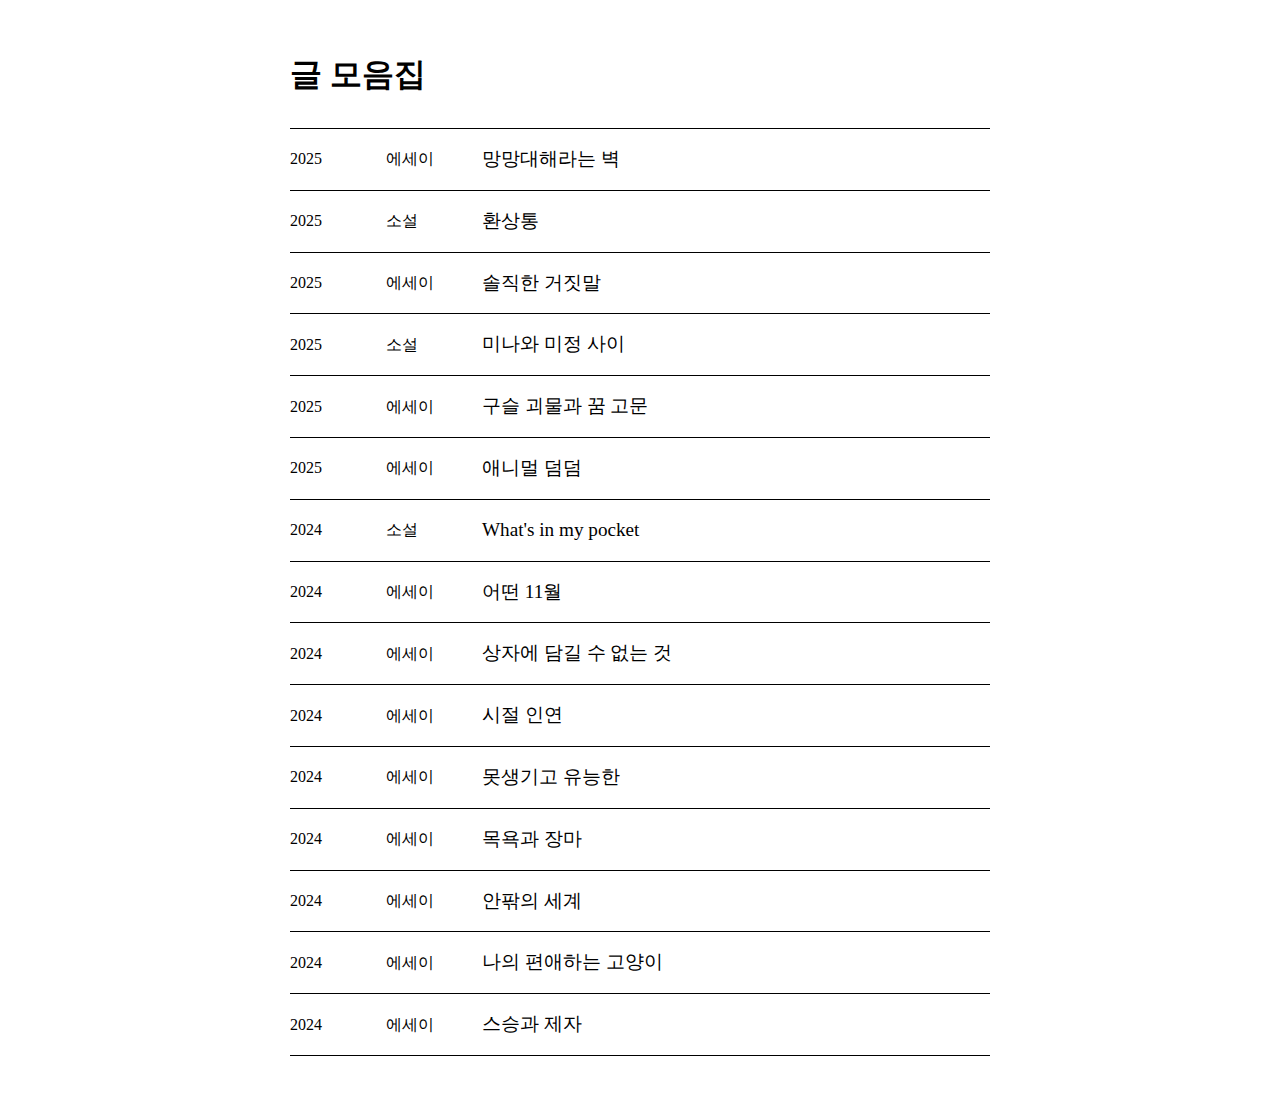
<file: index.html>
<!DOCTYPE html>
<html>
<head>
	<meta charset="utf-8">
	<title>Writing</title>
	<meta name="description" content="설명">
	<meta name="keywords" content="키워드1, 키워드2">
	<meta property="og:image" content="">
	<meta name="viewport" content="width=device-width, user-scalable=no">
	<link rel="stylesheet" href="style.css">
	<link rel="icon" type="image/png" href="">

</head>
<body>

<header>
	<h1>글 모음집</h1>
</header>
    
	<ul class="writing_list">
		<li class="writing_list_item">
			<div class="writing_list_year">2025</div>
			<div class="writing_list_type">에세이</div>
			<a class="writing_list_title" href="">망망대해라는 벽</a>
		</li>		
		
		<li class="writing_list_item">
			<div class="writing_list_year">2025</div>
			<div class="writing_list_type">소설</div>
			<a class="writing_list_title" href="">환상통</a>
		</li>		
		
		<li class="writing_list_item">
			<div class="writing_list_year">2025</div>
			<div class="writing_list_type">에세이</div>
			<a class="writing_list_title" href="">솔직한 거짓말</a>
		</li>		
		
		<li class="writing_list_item">
			<div class="writing_list_year">2025</div>
			<div class="writing_list_type">소설</div>
			<a class="writing_list_title" href="">미나와 미정 사이</a>
		</li>		
		
		<li class="writing_list_item">
			<div class="writing_list_year">2025</div>
			<div class="writing_list_type">에세이</div>
			<a class="writing_list_title" href="">구슬 괴물과 꿈 고문</a>
		</li>		
		
		<li class="writing_list_item">
			<div class="writing_list_year">2025</div>
			<div class="writing_list_type">에세이</div>
			<a class="writing_list_title" href="">애니멀 덤덤</a>
		</li>		
		
		<li class="writing_list_item">
			<div class="writing_list_year">2024</div>
			<div class="writing_list_type">소설</div>
			<a class="writing_list_title" href="2024_essay_pocket.html">What's in my pocket</a>
		</li>
		<li class="writing_list_item">
			<div class="writing_list_year">2024</div>
			<div class="writing_list_type">에세이</div>
			<a class="writing_list_title" href="">어떤 11월</a>
		</li>		
		
		<li class="writing_list_item">
			<div class="writing_list_year">2024</div>
			<div class="writing_list_type">에세이</div>
			<a class="writing_list_title" href="">상자에 담길 수 없는 것</a>
		</li>		
		<li class="writing_list_item">
			<div class="writing_list_year">2024</div>
			<div class="writing_list_type">에세이</div>
			<a class="writing_list_title" href="">시절 인연</a>
		</li>		
		<li class="writing_list_item">
			<div class="writing_list_year">2024</div>
			<div class="writing_list_type">에세이</div>
			<a class="writing_list_title" href="">못생기고 유능한</a>
		</li>		
		<li class="writing_list_item">
			<div class="writing_list_year">2024</div>
			<div class="writing_list_type">에세이</div>
			<a class="writing_list_title" href="">목욕과 장마</a>
		</li>
		<li class="writing_list_item">
			<div class="writing_list_year">2024</div>
			<div class="writing_list_type">에세이</div>
			<a class="writing_list_title" href="">안팎의 세계</a>
		</li>
		<li class="writing_list_item">
			<div class="writing_list_year">2024</div>
			<div class="writing_list_type">에세이</div>
			<a class="writing_list_title" href="">나의 편애하는 고양이</a>
		</li>
		<li class="writing_list_item">
			<div class="writing_list_year">2024</div>
			<div class="writing_list_type">에세이</div>
			<a class="writing_list_title" href="">스승과 제자</a>
		</li>
	</ul>

</body>
</html>
</file>
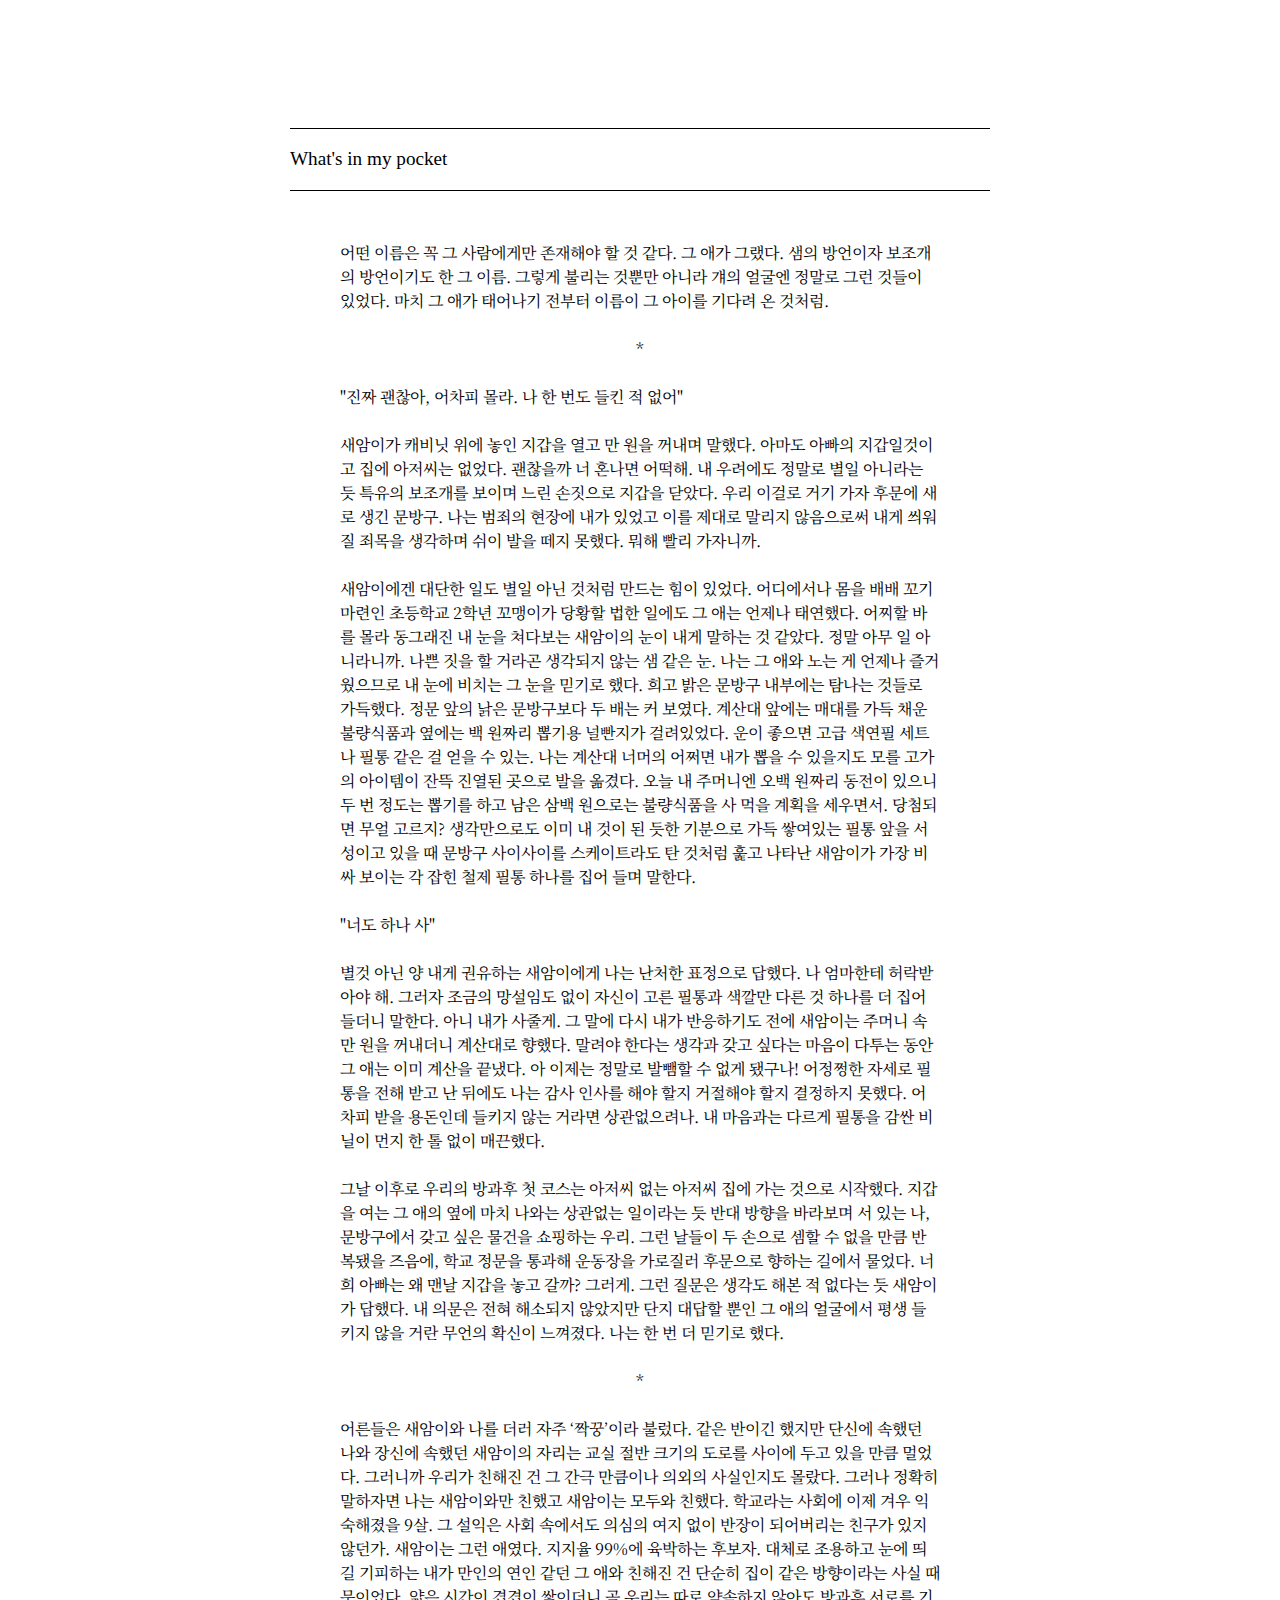
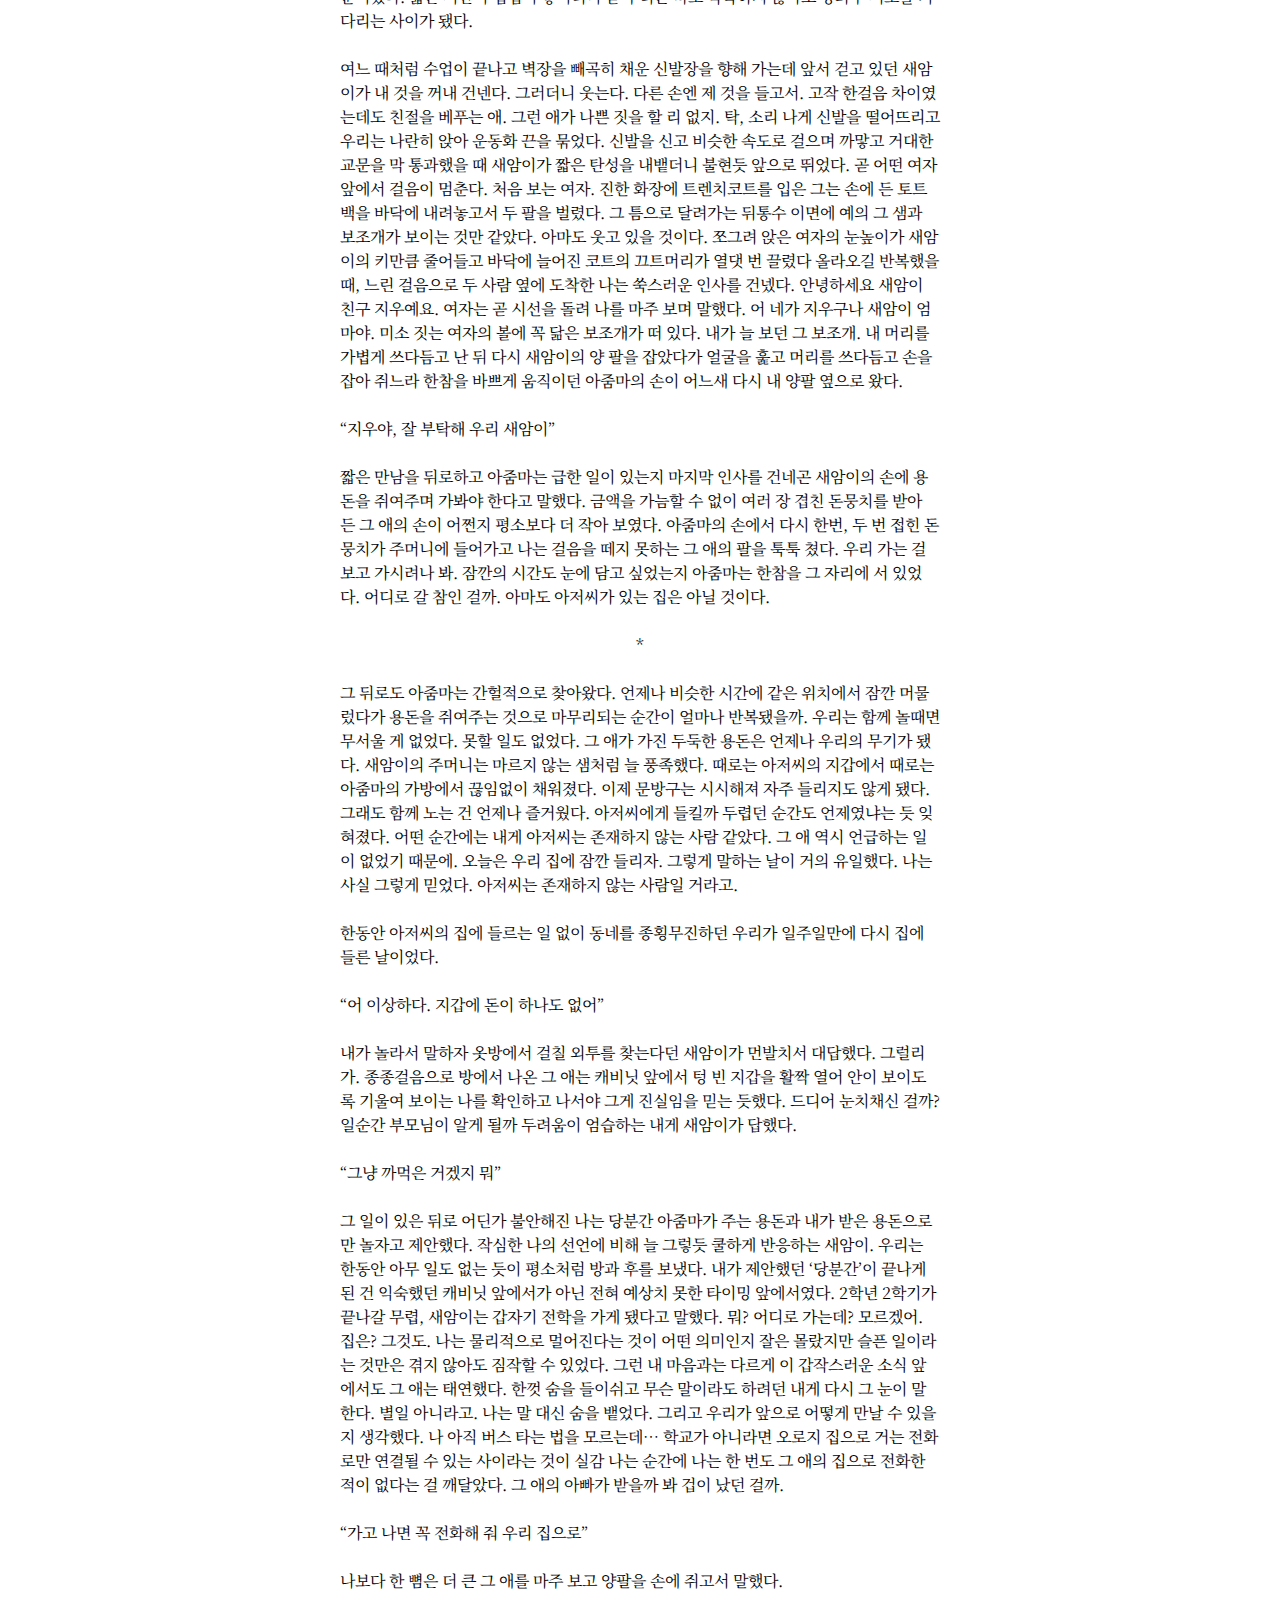
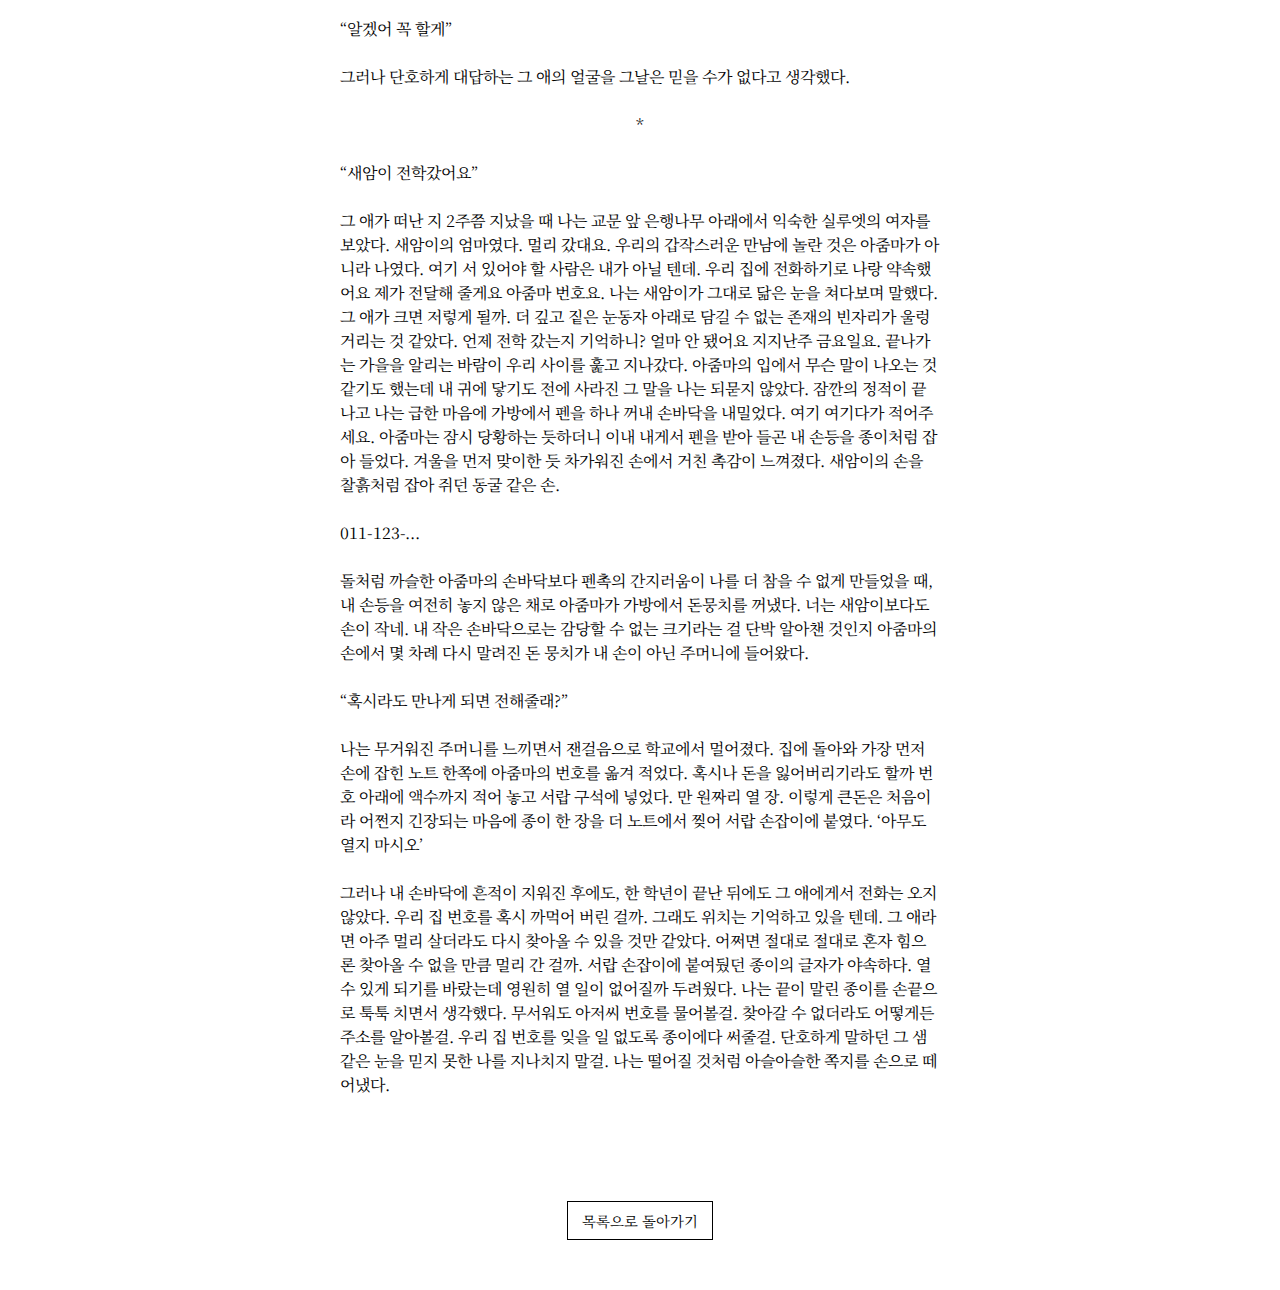
<file: 2024_essay_pocket.html>
<!DOCTYPE html>
<html>
<head>
  <meta charset="utf-8" />
  <title>writing</title>
  <meta name="viewport" content="width=device-width, user-scalable=no" />

  <link rel="preconnect" href="https://fonts.googleapis.com">
  <link rel="preconnect" href="https://fonts.gstatic.com" crossorigin>
  <link href="https://fonts.googleapis.com/css2?family=Bitcount+Single:wght@100..900&family=Noto+Serif+KR:wght@200..900&display=swap" rel="stylesheet">

  <link rel="stylesheet" href="style.css" />
</head>
<body>

  <header>
    <h1 class="inner_haed">글 모음집</h1>
  </header>

  <!-- 목록에서 보이던 “그 한 줄”을 그대로 재현 -->
  <ul class="writing_list writing_list_detail">
    <li class="writing_list_item writing_list_item--current">
      <div class="writing_list_year"></div>
      <div class="writing_list_type"></div>
      <!-- 상세 페이지에서는 링크 대신 span(또는 a에 href="") -->
      <span class="writing_list_title">What's in my pocket</span>
    </li>
  </ul>

  <!-- 그 아래로 본문 -->
  <article class="writing_body">
    <p>
      어떤 이름은 꼭 그 사람에게만 존재해야 할 것 같다. 그 애가 그랬다. 샘의 방언이자 보조개의 방언이기도 한 그 이름. 그렇게 불리는 것뿐만 아니라 걔의 얼굴엔 정말로 그런 것들이 있었다. 마치 그 애가 태어나기 전부터 이름이 그 아이를 기다려 온 것처럼.
    </p><br>
    <p class="divide">*</p><br>
    <p>
      "진짜 괜찮아, 어차피 몰라. 나 한 번도 들킨 적 없어" <br><br>
      새암이가 캐비닛 위에 놓인 지갑을 열고 만 원을 꺼내며 말했다. 아마도 아빠의 지갑일것이고 집에 아저씨는 없었다. 괜찮을까 너 혼나면 어떡해. 내 우려에도 정말로 별일 아니라는 듯 특유의 보조개를 보이며 느린 손짓으로 지갑을 닫았다. 우리 이걸로 거기 가자 후문에 새로 생긴 문방구. 나는 범죄의 현장에 내가 있었고 이를 제대로 말리지 않음으로써 내게 씌워질 죄목을 생각하며 쉬이 발을 떼지 못했다. 뭐해 빨리 가자니까. 
    </p><br>
    <p>
      새암이에겐 대단한 일도 별일 아닌 것처럼 만드는 힘이 있었다. 어디에서나 몸을 배배 꼬기 마련인 초등학교 2학년 꼬맹이가 당황할 법한 일에도 그 애는 언제나 태연했다. 어찌할 바를 몰라 동그래진 내 눈을 쳐다보는 새암이의 눈이 내게 말하는 것 같았다. 정말 아무 일 아니라니까. 나쁜 짓을 할 거라곤 생각되지 않는 샘 같은 눈. 나는 그 애와 노는 게 언제나 즐거웠으므로 내 눈에 비치는 그 눈을 믿기로 했다. 희고 밝은 문방구 내부에는 탐나는 것들로 가득했다. 정문 앞의 낡은 문방구보다 두 배는 커 보였다. 계산대 앞에는 매대를 가득 채운 불량식품과 옆에는 백 원짜리 뽑기용 널빤지가 걸려있었다. 운이 좋으면 고급 색연필 세트나 필통 같은 걸 얻을 수 있는. 나는 계산대 너머의 어쩌면 내가 뽑을 수 있을지도 모를 고가의 아이템이 잔뜩 진열된 곳으로 발을 옮겼다. 오늘 내 주머니엔 오백 원짜리 동전이 있으니 두 번 정도는 뽑기를 하고 남은 삼백 원으로는 불량식품을 사 먹을 계획을 세우면서. 당첨되면 무얼 고르지? 생각만으로도 이미 내 것이 된 듯한 기분으로 가득 쌓여있는 필통 앞을 서성이고 있을 때 문방구 사이사이를 스케이트라도 탄 것처럼 훑고 나타난 새암이가 가장 비싸 보이는 각 잡힌 철제 필통 하나를 집어 들며 말한다.
    </p><br>
    <p>"너도 하나 사"</p><br>
    <p>
      별것 아닌 양 내게 권유하는 새암이에게 나는 난처한 표정으로 답했다. 나 엄마한테 허락받아야 해. 그러자 조금의 망설임도 없이 자신이 고른 필통과 색깔만 다른 것 하나를 더 집어 들더니 말한다. 아니 내가 사줄게. 그 말에 다시 내가 반응하기도 전에 새암이는 주머니 속 만 원을 꺼내더니 계산대로 향했다. 말려야 한다는 생각과 갖고 싶다는 마음이 다투는 동안 그 애는 이미 계산을 끝냈다. 아 이제는 정말로 발뺌할 수 없게 됐구나! 어정쩡한 자세로 필통을 전해 받고 난 뒤에도 나는 감사 인사를 해야 할지 거절해야 할지 결정하지 못했다. 어차피 받을 용돈인데 들키지 않는 거라면 상관없으려나. 내 마음과는 다르게 필통을 감싼 비닐이 먼지 한 톨 없이 매끈했다.
    </p><br>
    <p>
      그날 이후로 우리의 방과후 첫 코스는 아저씨 없는 아저씨 집에 가는 것으로 시작했다. 지갑을 여는 그 애의 옆에 마치 나와는 상관없는 일이라는 듯 반대 방향을 바라보며 서 있는 나, 문방구에서 갖고 싶은 물건을 쇼핑하는 우리. 그런 날들이 두 손으로 셈할 수 없을 만큼 반복됐을 즈음에, 학교 정문을 통과해 운동장을 가로질러 후문으로 향하는 길에서 물었다. 너희 아빠는 왜 맨날 지갑을 놓고 갈까? 그러게. 그런 질문은 생각도 해본 적 없다는 듯 새암이가 답했다. 내 의문은 전혀 해소되지 않았지만 단지 대답할 뿐인 그 애의 얼굴에서 평생 들키지 않을 거란 무언의 확신이 느껴졌다. 나는 한 번 더 믿기로 했다. 
    </p><br>
    <p class="divide">*</p><br>
    <p>
      어른들은 새암이와 나를 더러 자주 ‘짝꿍’이라 불렀다. 같은 반이긴 했지만 단신에 속했던 나와 장신에 속했던 새암이의 자리는 교실 절반 크기의 도로를 사이에 두고 있을 만큼 멀었다. 그러니까 우리가 친해진 건 그 간극 만큼이나 의외의 사실인지도 몰랐다. 그러나 정확히 말하자면 나는 새암이와만 친했고 새암이는 모두와 친했다. 학교라는 사회에 이제 겨우 익숙해졌을 9살. 그 설익은 사회 속에서도 의심의 여지 없이 반장이 되어버리는 친구가 있지 않던가. 새암이는 그런 애였다. 지지율 99%에 육박하는 후보자. 대체로 조용하고 눈에 띄길 기피하는 내가 만인의 연인 같던 그 애와 친해진 건 단순히 집이 같은 방향이라는 사실 때문이었다. 얇은 시간이 겹겹이 쌓이더니 곧 우리는 따로 약속하지 않아도 방과후 서로를 기다리는 사이가 됐다.
    </p><br>
    <p>
      여느 때처럼 수업이 끝나고 벽장을 빼곡히 채운 신발장을 향해 가는데 앞서 걷고 있던 새암이가 내 것을 꺼내 건넨다. 그러더니 웃는다. 다른 손엔 제 것을 들고서. 고작 한걸음 차이였는데도 친절을 베푸는 애. 그런 애가 나쁜 짓을 할 리 없지. 탁, 소리 나게 신발을 떨어뜨리고 우리는 나란히 앉아 운동화 끈을 묶었다. 신발을 신고 비슷한 속도로 걸으며 까맣고 거대한 교문을 막 통과했을 때 새암이가 짧은 탄성을 내뱉더니 불현듯 앞으로 뛰었다. 곧 어떤 여자 앞에서 걸음이 멈춘다. 처음 보는 여자. 진한 화장에 트렌치코트를 입은 그는 손에 든 토트백을 바닥에 내려놓고서 두 팔을 벌렸다. 그 틈으로 달려가는 뒤통수 이면에 예의 그 샘과 보조개가 보이는 것만 같았다. 아마도 웃고 있을 것이다. 쪼그려 앉은 여자의 눈높이가 새암이의 키만큼 줄어들고 바닥에 늘어진 코트의 끄트머리가 열댓 번 끌렸다 올라오길 반복했을 때, 느린 걸음으로 두 사람 옆에 도착한 나는 쑥스러운 인사를 건넸다. 안녕하세요 새암이 친구 지우예요. 여자는 곧 시선을 돌려 나를 마주 보며 말했다. 어 네가 지우구나 새암이 엄마야. 미소 짓는 여자의 볼에 꼭 닮은 보조개가 떠 있다. 내가 늘 보던 그 보조개. 내 머리를 가볍게 쓰다듬고 난 뒤 다시 새암이의 양 팔을 잡았다가 얼굴을 훑고 머리를 쓰다듬고 손을 잡아 쥐느라 한참을 바쁘게 움직이던 아줌마의 손이 어느새 다시 내 양팔 옆으로 왔다.
    </p><br>
    <p>“지우야, 잘 부탁해 우리 새암이”</p><br>
    <p>
      짧은 만남을 뒤로하고 아줌마는 급한 일이 있는지 마지막 인사를 건네곤 새암이의 손에 용돈을 쥐여주며 가봐야 한다고 말했다. 금액을 가늠할 수 없이 여러 장 겹친 돈뭉치를 받아 든 그 애의 손이 어쩐지 평소보다 더 작아 보였다. 아줌마의 손에서 다시 한번, 두 번 접힌 돈뭉치가 주머니에 들어가고 나는 걸음을 떼지 못하는 그 애의 팔을 툭툭 쳤다. 우리 가는 걸 보고 가시려나 봐. 잠깐의 시간도 눈에 담고 싶었는지 아줌마는 한참을 그 자리에 서 있었다. 어디로 갈 참인 걸까. 아마도 아저씨가 있는 집은 아닐 것이다.
    </p><br>
    <p class="divide">*</p><br>
    <p>
      그 뒤로도 아줌마는 간헐적으로 찾아왔다. 언제나 비슷한 시간에 같은 위치에서 잠깐 머물렀다가 용돈을 쥐여주는 것으로 마무리되는 순간이 얼마나 반복됐을까. 우리는 함께 놀때면 무서울 게 없었다. 못할 일도 없었다. 그 애가 가진 두둑한 용돈은 언제나 우리의 무기가 됐다. 새암이의 주머니는 마르지 않는 샘처럼 늘 풍족했다. 때로는 아저씨의 지갑에서 때로는 아줌마의 가방에서 끊임없이 채워졌다. 이제 문방구는 시시해져 자주 들리지도 않게 됐다. 그래도 함께 노는 건 언제나 즐거웠다. 아저씨에게 들킬까 두렵던 순간도 언제였냐는 듯 잊혀졌다. 어떤 순간에는 내게 아저씨는 존재하지 않는 사람 같았다. 그 애 역시 언급하는 일이 없었기 때문에. 오늘은 우리 집에 잠깐 들리자. 그렇게 말하는 날이 거의 유일했다. 나는 사실 그렇게 믿었다. 아저씨는 존재하지 않는 사람일 거라고.
    </p><br>
    <p>한동안 아저씨의 집에 들르는 일 없이 동네를 종횡무진하던 우리가 일주일만에 다시 집에 들른 날이었다.
    </p><br>
    <p>“어 이상하다. 지갑에 돈이 하나도 없어”</p><br>
    <p>내가 놀라서 말하자 옷방에서 걸칠 외투를 찾는다던 새암이가 먼발치서 대답했다. 그럴리가. 종종걸음으로 방에서 나온 그 애는 캐비닛 앞에서 텅 빈 지갑을 활짝 열어 안이 보이도록 기울여 보이는 나를 확인하고 나서야 그게 진실임을 믿는 듯했다. 드디어 눈치채신 걸까? 일순간 부모님이 알게 될까 두려움이 엄습하는 내게 새암이가 답했다.</p><br>
    <p>“그냥 까먹은 거겠지 뭐”</p><br>
    <p>그 일이 있은 뒤로 어딘가 불안해진 나는 당분간 아줌마가 주는 용돈과 내가 받은 용돈으로만 놀자고 제안했다. 작심한 나의 선언에 비해 늘 그렇듯 쿨하게 반응하는 새암이. 우리는 한동안 아무 일도 없는 듯이 평소처럼 방과 후를 보냈다. 내가 제안했던 ‘당분간’이 끝나게 된 건 익숙했던 캐비닛 앞에서가 아닌 전혀 예상치 못한 타이밍 앞에서였다. 2학년 2학기가 끝나갈 무렵, 새암이는 갑자기 전학을 가게 됐다고 말했다. 뭐? 어디로 가는데? 모르겠어. 집은? 그것도. 나는 물리적으로 멀어진다는 것이 어떤 의미인지 잘은 몰랐지만 슬픈 일이라는 것만은 겪지 않아도 짐작할 수 있었다. 그런 내 마음과는 다르게 이 갑작스러운 소식 앞에서도 그 애는 태연했다. 한껏 숨을 들이쉬고 무슨 말이라도 하려던 내게 다시 그 눈이 말한다. 별일 아니라고. 나는 말 대신 숨을 뱉었다. 그리고 우리가 앞으로 어떻게 만날 수 있을지 생각했다. 나 아직 버스 타는 법을 모르는데… 학교가 아니라면 오로지 집으로 거는 전화로만 연결될 수 있는 사이라는 것이 실감 나는 순간에 나는 한 번도 그 애의 집으로 전화한 적이 없다는 걸 깨달았다. 그 애의 아빠가 받을까 봐 겁이 났던 걸까.</p><br>
    <p>“가고 나면 꼭 전화해 줘 우리 집으로”</p><br>
    <p>나보다 한 뼘은 더 큰 그 애를 마주 보고 양팔을 손에 쥐고서 말했다.</p><br>
    <p>“알겠어 꼭 할게”</p><br>
    <p>그러나 단호하게 대답하는 그 애의 얼굴을 그날은 믿을 수가 없다고 생각했다.</p><br>
    <p class="divide">*</p><br>
    <p>“새암이 전학갔어요”</p><br>
    <p>그 애가 떠난 지 2주쯤 지났을 때 나는 교문 앞 은행나무 아래에서 익숙한 실루엣의 여자를 보았다. 새암이의 엄마였다. 멀리 갔대요. 우리의 갑작스러운 만남에 놀란 것은 아줌마가 아니라 나였다. 여기 서 있어야 할 사람은 내가 아닐 텐데. 우리 집에 전화하기로 나랑 약속했어요 제가 전달해 줄게요 아줌마 번호요. 나는 새암이가 그대로 닮은 눈을 쳐다보며 말했다. 그 애가 크면 저렇게 될까. 더 깊고 짙은 눈동자 아래로 담길 수 없는 존재의 빈자리가 울렁거리는 것 같았다. 언제 전학 갔는지 기억하니? 얼마 안 됐어요 지지난주 금요일요. 끝나가는 가을을 알리는 바람이 우리 사이를 훑고 지나갔다. 아줌마의 입에서 무슨 말이 나오는 것 같기도 했는데 내 귀에 닿기도 전에 사라진 그 말을 나는 되묻지 않았다. 잠깐의 정적이 끝나고 나는 급한 마음에 가방에서 펜을 하나 꺼내 손바닥을 내밀었다. 여기 여기다가 적어주세요. 아줌마는 잠시 당황하는 듯하더니 이내 내게서 펜을 받아 들곤 내 손등을 종이처럼 잡아 들었다. 겨울을 먼저 맞이한 듯 차가워진 손에서 거친 촉감이 느껴졌다. 새암이의 손을 찰흙처럼 잡아 쥐던 동굴 같은 손.</p><br>
    <p>011-123-...</p><br>
    <p>돌처럼 까슬한 아줌마의 손바닥보다 펜촉의 간지러움이 나를 더 참을 수 없게 만들었을 때, 내 손등을 여전히 놓지 않은 채로 아줌마가 가방에서 돈뭉치를 꺼냈다. 너는 새암이보다도 손이 작네. 내 작은 손바닥으로는 감당할 수 없는 크기라는 걸 단박 알아챈 것인지 아줌마의 손에서 몇 차례 다시 말려진 돈 뭉치가 내 손이 아닌 주머니에 들어왔다.</p><br>
    <p>“혹시라도 만나게 되면 전해줄래?”</p><br>
    <p>나는 무거워진 주머니를 느끼면서 잰걸음으로 학교에서 멀어졌다. 집에 돌아와 가장 먼저 손에 잡힌 노트 한쪽에 아줌마의 번호를 옮겨 적었다. 혹시나 돈을 잃어버리기라도 할까 번호 아래에 액수까지 적어 놓고 서랍 구석에 넣었다. 만 원짜리 열 장. 이렇게 큰돈은 처음이라 어쩐지 긴장되는 마음에 종이 한 장을 더 노트에서 찢어 서랍 손잡이에 붙였다. ‘아무도 열지 마시오’</p><br>
    <p>그러나 내 손바닥에 흔적이 지워진 후에도, 한 학년이 끝난 뒤에도 그 애에게서 전화는 오지 않았다. 우리 집 번호를 혹시 까먹어 버린 걸까. 그래도 위치는 기억하고 있을 텐데. 그 애라면 아주 멀리 살더라도 다시 찾아올 수 있을 것만 같았다. 어쩌면 절대로 절대로 혼자 힘으론 찾아올 수 없을 만큼 멀리 간 걸까. 서랍 손잡이에 붙여뒀던 종이의 글자가 야속하다. 열 수 있게 되기를 바랐는데 영원히 열 일이 없어질까 두려웠다. 나는 끝이 말린 종이를 손끝으로 툭툭 치면서 생각했다. 무서워도 아저씨 번호를 물어볼걸. 찾아갈 수 없더라도 어떻게든 주소를 알아볼걸. 우리 집 번호를 잊을 일 없도록 종이에다 써줄걸. 단호하게 말하던 그 샘같은 눈을 믿지 못한 나를 지나치지 말걸. 나는 떨어질 것처럼 아슬아슬한 쪽지를 손으로 떼어냈다.</p>

    <div class="writing_footer">
    <a href="https://kim-heekyung.github.io/writing/" class="back_to_list">목록으로 돌아가기</a>
  	</div> 
  </article>

</body>
</html>
</file>
<file: style.css>
*{
 margin : 0;
 padding: 0;
 box-sizing: border-box;
}


body {
    margin: auto;
    padding: 50px;
    text-align: left;
    line-height: 1.5; 
    width: 800px;
}

header {
	display: block;
	unicode-bidi: isolate;
	margin-bottom: 30px;
}

h1.inner_haed {
  visibility: hidden;
} 

ul {
    list-style: none;
    margin: 0;
    padding-left: 0;
}

ul.writing_list {
	border-top: 1px solid black;
}


li {
    unicode-bidi: isolate;
}


.writing_list_item {
  display: grid;
  grid-template-columns: 6rem 6rem 1fr;
  align-items: center;   /* ← 같은 라인으로 맞추는 핵심 */
  border-bottom: 1px solid #000;
  padding: 1rem 0;
}

.writing_list_year,
.writing_list_type {
  font-size: 1.0rem;
  color: #000;
}

.writing_list_title {
  font-size: 1.2rem;
  font-weight: 500;
  text-decoration: none;   /* 링크 밑줄 제거 */
  color: #000;
}

/* 상세 본문 영역 */
.writing_body {
  padding-top: 50px;           
  max-width: 600px;            
  margin: 0 auto;              
  font-family: "Noto Serif KR", serif;

}

/* 상세에서 현재 글 표시(선택) */
.writing_list_item--current .writing_list_title {
  /* LIM처럼 제목이 컬러/강조면 여기서 */
  /* color: #00d6c9; */
}

/* 상세 페이지: 제목만 남기기 */
.writing_list_detail .writing_list_item {
  grid-template-columns: 1fr;   /* 한 컬럼 */
}

/* year / type 숨기기 */
.writing_list_detail .writing_list_year,
.writing_list_detail .writing_list_type {
  display: none;
}

/* 제목을 맨 왼쪽 기준선에 */
.writing_list_detail .writing_list_title {
  grid-column: 1 / -1;
}

.writing_footer {
  margin-top: 80px;      /* 본문과 충분한 거리 */
  padding-top: 24px;
  /*border-top: 1px solid #000;*/

  text-align: center;   /* LIM 느낌: 중앙 */
}

/* 목록으로 버튼 */
.back_to_list {
  display: inline-block;

  font-size: 0.9rem;
  text-decoration: none;
  color: #000;

  padding: 8px 14px;
  border: 1px solid #000;
  background: transparent;
}

.back_to_list:hover {
  background: #000;
  color: #fff;
}

p.divide {
  text-align: center;
}



@media screen and (max-width: 704px) {

}
</file>
